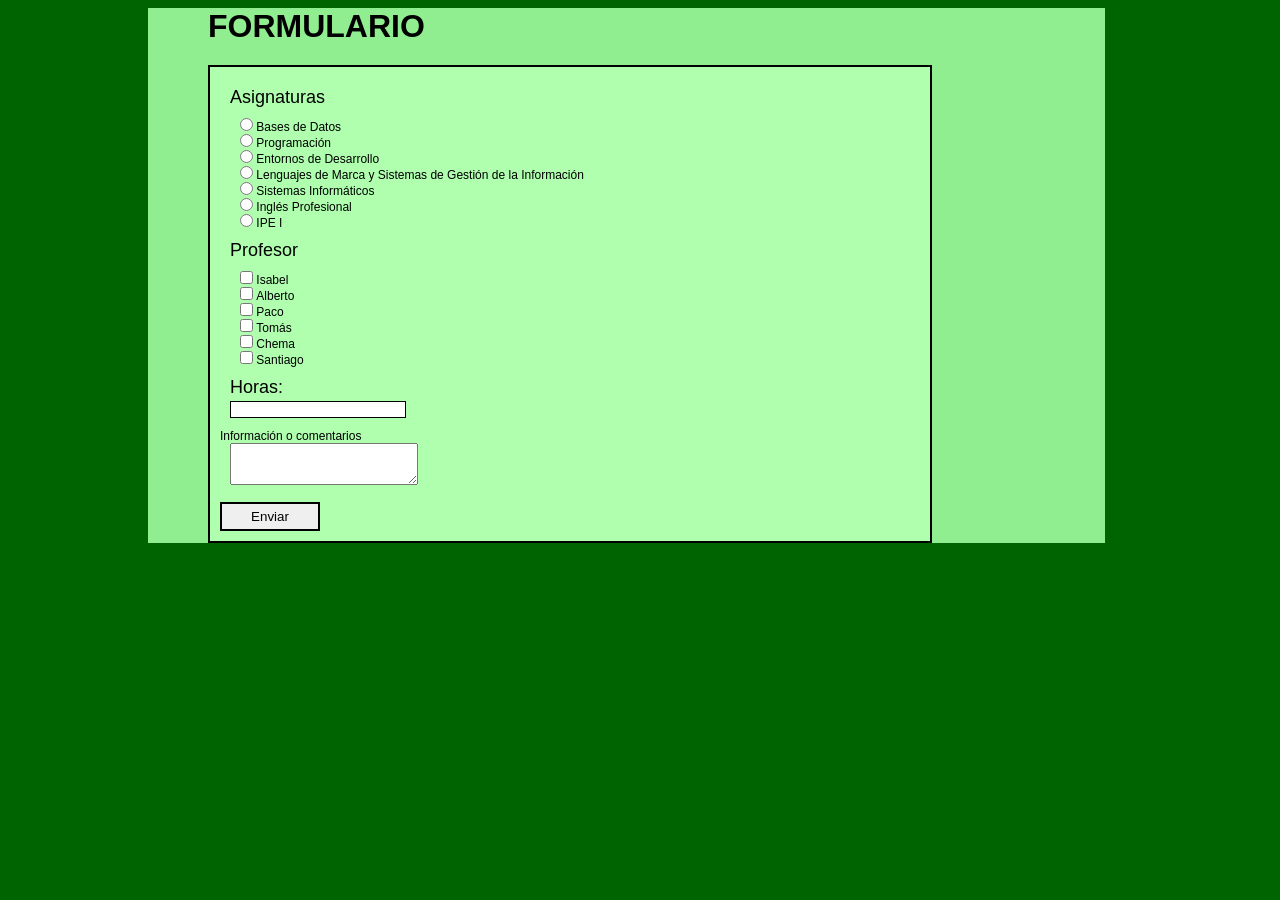
<file: Pixeles/formularioPixel.html>
<!DOCTYPE html>
<html lang="es">
    <head>
        <meta charset="UTF-8">
        <link rel="stylesheet" href="./stylePixel.css"/>
        <meta name="viewport" content="width=device-width, initial-scale=1.0">
        <title>1DAW</title>
    </head>
    <body>
        <h1>FORMULARIO</h1>
        <form action="formulario.php" method="GET">
            <!-- Elección de asignatura -->
            <p>Asignaturas</p>

            <input type="radio" id="bbdd" name="asignatura" value="Bases de Datos"/>
            <label for="bbdd">Bases de Datos</label>

            <input type="radio" id="pro" name="asignatura" value="Programación"/>
            <label for="pro">Programación</label>

            <input type="radio" id="eed" name="asignatura" value="Entornos de Desarrollo"/>
            <label for="eed">Entornos de Desarrollo</label>

            <input type="radio" id="lmsgi" name="asignatura" value="Lenguajes de Marca y Sistemas de Gestión de la Información"/>
            <label for="lmsgi">Lenguajes de Marca y Sistemas de Gestión de la Información</label>

            <input type="radio" id="ssii" name="asignatura" value="Sistemas Informáticos"/>
            <label for="ssii">Sistemas Informáticos</label>

            <input type="radio" id="ingles" name="asignatura" value="Inglés Profesional"/>
            <label for="ingles">Inglés Profesional</label>

            <input type="radio" id="ipe" name="asignatura" value="IPE I"/>
            <label for="ipe">IPE I</label>

            <!-- Elección de profesor -->
            <p>Profesor</p>

            <input type="checkbox" id="isa" name="profesor[]" value="Isabel"/>
            <label for="isa">Isabel</label>

            <input type="checkbox" id="alberto" name="profesor[]" value="Alberto"/>
            <label for="alberto">Alberto</label>

            <input type="checkbox" id="paco" name="profesor[]" value="Paco"/>
            <label for="paco">Paco</label>

            <input type="checkbox" id="tomas" name="profesor[]" value="Tomás"/>
            <label for="tomas">Tomás</label>

            <input type="checkbox" id="chema" name="profesor[]" value="Chema"/>
            <label for="chema">Chema</label>

            <input type="checkbox" id="santiago" name="profesor[]" value="Santiago"/>
            <label for="santiago">Santiago</label>

            <!-- Horas del profesor -->
            <p>
                <label for="horas">Horas:</label>
                <input id="horas" type="text" name="horas"/>
            </p>
            
            <!-- Info adicional-->
            <label for="info">Información o comentarios</label><br/>
            <textarea id="info" name="info"></textarea>

            <br/><br/>

            <input type="submit" value="Enviar"/>
        </form>
    </body>
</html>
</file>
<file: Pixeles/stylePixel.css>
html {
    width: 1000px;
    margin: auto;
    background-color: darkgreen;
}

body {
    width: 957px;
    background-color: lightgreen;
    font-family:'Lucida Sans', 'Lucida Sans Regular', 'Lucida Grande', 'Lucida Sans Unicode', Geneva, Verdana, sans-serif;
}

h1 {
    margin: 0px 0px 20px 60px;
}

/* FORMULARIO */
form {
    margin: 0px 60px 0px 60px;
    padding: 10px;
    border: solid 2px black;
    width: 700px;
    background-color: rgb(175, 255, 175);
    font-size: 12px;
}

p {
    font-size: 18px;
    padding: 0px 0px 0px 10px;
    margin: 10px 0px 10px 0px;
}

input[type=checkbox] {
    margin: 0px 0px 0px 20px;
}

input[type=text] {
    padding: 0px 0px 0px 5px;
    border: solid 1px black;
}

input[type=radio] {
    margin: 0px 0px 0px 20px;
}

input[type=submit] {
    border: solid 2px black;
    padding: 5px;
    width: 100px;
}

label {
    display: inline-block;
    width: 660px; /* Los radio ocupan 14px de width pero tienen 20 margin-left -> 661w+14w+20m = 695px*/
    /*margin: 0px 650px 0px 0px;*/
}

textarea {
    margin: 0px 0px 0px 10px;
    padding: 5px;
}
/* FIN FORMULARIO */
</file>
<file: Porcentajes/stylePorc.css>
html {
    width: 1000px;
    margin: auto;
    background-color: darkgreen;
}

body {
    width: 95.7%; /* 957px width y 1000px width html */
    background-color: lightgreen;
    font-family:'Lucida Sans', 'Lucida Sans Regular', 'Lucida Grande', 'Lucida Sans Unicode', Geneva, Verdana, sans-serif;
}

h1 {
    margin: 0% 0% 2.089864158829676% 6.269592476489028%;
    /*  20px margin y 957px width body
        60px margin y 957px width body
    */
}

/* FORMULARIO */
form {
    margin: 0% 6.269592476489028% 0% 6.269592476489028%; /* 60px margin y 957px width body*/
    padding: 1.044932079414838%; /* 10px padding y 957px width body */
    border: solid 2px black;
    width: 73.14524555903866%; /* 700px width form y 957px width body */
    background-color: rgb(175, 255, 175);
    font-size: 12px;
}

p {
    font-size: 18px;
    /* font-size: 2em; (24px, en <form> son 12px puestos manualmente)*/
    /* font-size: 2rem; (32px, en <html> por defecto son 16px) */
    padding: 0% 0% 0% 1.428571428571429%; /* 10px padding y 700px width form */
    margin: 1.428571428571429% 0% 1.428571428571429% 0px; /* 10px margin y 700px width form */
}

input[type=checkbox] {
    margin: 0% 0% 0% 2.857142857142857%; /* 20px margin y 700px width form */
}

input[type=text] {
    padding: 0% 0% 0% 0.7142857142857143%; /* 5px padding y 700px width form */
    border: solid 1px black;
}

input[type=radio] {
    margin: 0% 0% 0% 2.857142857142857%; /* 20px margin y 700px width form */
}

input[type=submit] {
    border: solid 2px black;
    padding: 0.7142857142857143%; /* 5px padding y 700px width form */
    width: 14.28571428571429%; /* 100px width y 700px width form */
}

label {
    display: inline-block;
    width: 94.28571428571429%; /* 660px width y 700px width form */
}

textarea {
    margin: 0% 0% 0% 1.428571428571429%; /* 10px margin y 700px width form */
    padding: 0.7142857142857143%; /* 5px padding y 700px width form */
    /* width: 2rem; */
}
/* FIN FORMULARIO */
</file>
